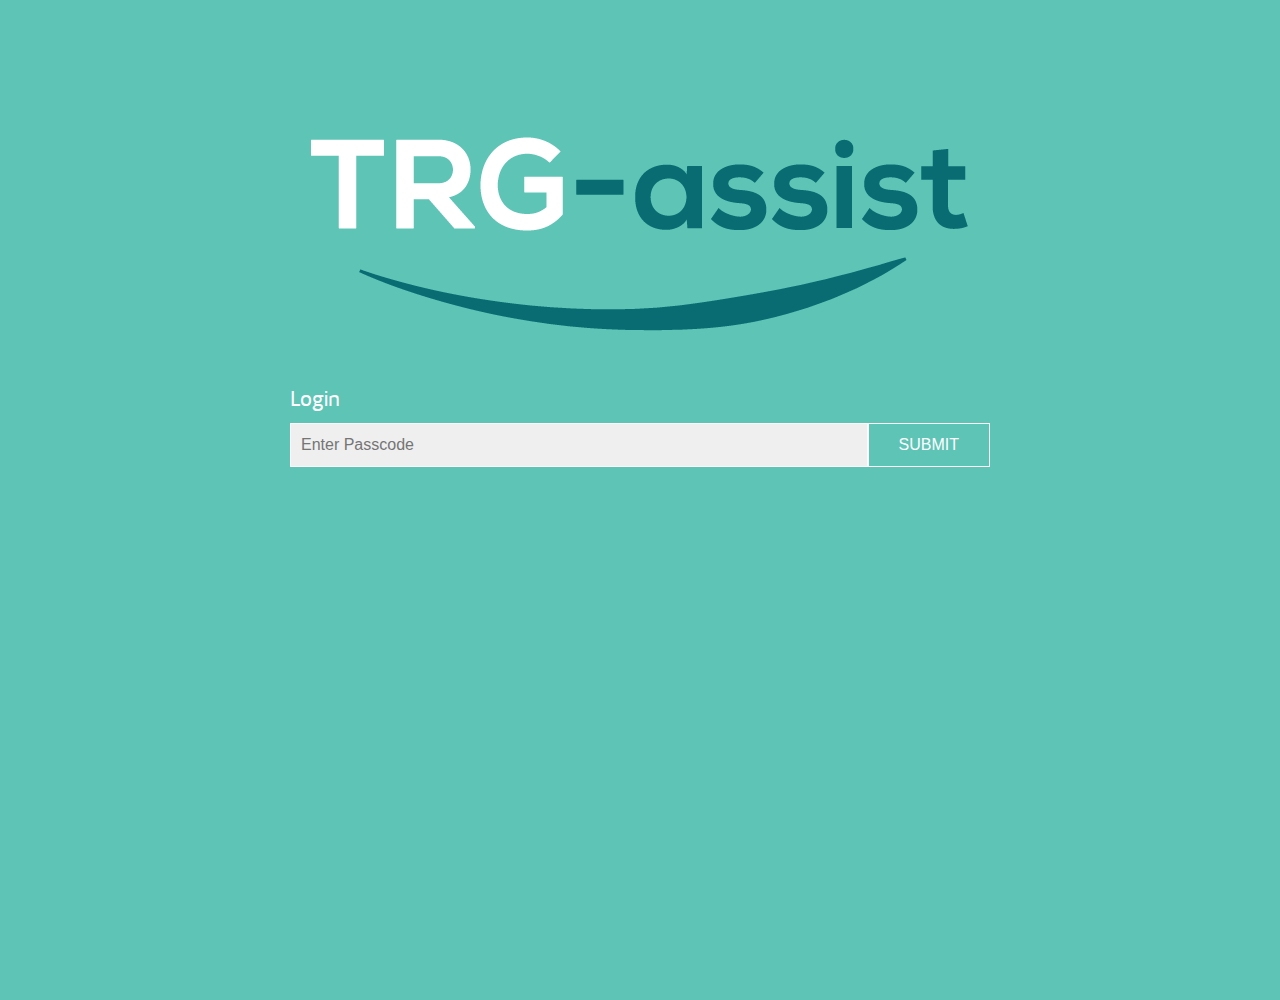
<file: index.html>
<!DOCTYPE html>
<html lang="en">
<head>
	<meta charset="UTF-8">
	<title>TRG-assist</title>
	<link rel="stylesheet" href="css/style.css">
	<!--[if lt IE 9]>
	<script src="js/html5shiv.js"></script>
	<![endif]-->
</head>
<body class="loginBody">
	<div class="loginCont clearfix">
		<div class="logoCont"><img src="images/logo.png" alt=""></div>
		<div class="loginForm clearfix">
			<form name="frm_login" id="frm_login" action="user-action.php" method="post">
				<label class="lbl">Login</label>
				<div class="frmRow">
					<div class="frmCol1">
						<input type="text" name="" placeholder="Enter Passcode">
					</div>
					<div class="frmCol2">
						<input class="btnSubmit" type="submit" value="SUBMIT">
					</div>
				</div>
			</form>
		</div>
	</div>
</body>
</html>
</file>
<file: css/style.css>
@charset "utf-8";
/* CSS Document */
*{ margin:0; padding:0;}
body, html { height:100%; width:100%;}
form { height:100%; }
body{ background:url(../images/bg.jpg) 0 0 repeat; font-family:'marineregular', Arial; font-size:14px; color:#939393; line-height: normal; overflow-x: hidden; overflow-y: auto;}
article, aside, details, figcaption, figure, footer, header, hgroup, menu, nav, section { display: block;}
img { max-width: 100%; height: auto; border:0; width: auto\9; /* ie8 */}
a{ text-decoration:none; outline:0; border:0;}
/*a:hover, a:focus{ text-decoration: none; border:0; outline: 0;}*/
.clearfix:after {visibility: hidden; display: block; font-size: 0; content: " "; clear: both; height: 0;}
.clearfix { display: inline-block; }
* html .clearfix { height: 1%; }
.clearfix { display: block; }
.clr{ clear:both;}
.push { height:115px;}
ul, li{ list-style-type:none; margin: 0;}
h1, h2, h3, h4, h5, h6{ font-weight:normal; margin: 0; padding: 0;}
table{ border-collapse:collapse;}
.fLeft{ float:left;}
.fRight{ float:right;}
.alignRight{ text-align:right;}
.alignLeft{ text-align:left;}
.alignCenter{ text-align:center;}
.positionRelative{ position:relative;}
*{ box-sizing:border-box; -moz-box-sizing:border-box; -webkit-box-sizing:border-box; -ms-box-sizing:border-box;}
.txtEffectRight{ position: relative; }
.txtEffectLeft{ position: relative; }
.txtEffectBottom{ position: relative; }

/****
Global margin
**************/
.mTop5{margin-top: 5px;}
.mTop10{margin-top: 10px;}
.mTop15{margin-top: 15px;}
.mTop20{margin-top: 20px;}
.mTop25{margin-top: 25px;}
.mTop30{margin-top: 30px;}
.mTop35{margin-top: 35px;}
.mTop40{margin-top: 40px;}
.mTop45{margin-top: 45px;}
.mTop50{margin-top: 50px;}
.mTopBottom50{margin:50px 0;}
/****
Global Padding
**************/
.padding5{padding: 5px;}
.padding10{padding: 10px;}
.padding15{padding: 15px;}
.padding20{padding: 20px;}
.padding25{padding: 25px;}

/****
Global Heading Style
**************/


/****
Font Face
**************/
@font-face {
    font-family: 'marineblack';
    src: url('../fonts/marine-black-webfont.eot');
    src: url('../fonts/marine-black-webfont.eot?#iefix') format('embedded-opentype'),
         url('../fonts/marine-black-webfont.woff2') format('woff2'),
         url('../fonts/marine-black-webfont.woff') format('woff'),
         url('../fonts/marine-black-webfont.ttf') format('truetype'),
         url('../fonts/marine-black-webfont.svg#marineblack') format('svg');
    font-weight: normal;
    font-style: normal;

}
@font-face {
    font-family: 'marineblack_italic';
    src: url('../fonts/marine-blackitalic-webfont.eot');
    src: url('../fonts/marine-blackitalic-webfont.eot?#iefix') format('embedded-opentype'),
         url('../fonts/marine-blackitalic-webfont.woff2') format('woff2'),
         url('../fonts/marine-blackitalic-webfont.woff') format('woff'),
         url('../fonts/marine-blackitalic-webfont.ttf') format('truetype'),
         url('../fonts/marine-blackitalic-webfont.svg#marineblack_italic') format('svg');
    font-weight: normal;
    font-style: normal;

}
@font-face {
    font-family: 'marinebold';
    src: url('../fonts/marine-bold-webfont.eot');
    src: url('../fonts/marine-bold-webfont.eot?#iefix') format('embedded-opentype'),
         url('../fonts/marine-bold-webfont.woff2') format('woff2'),
         url('../fonts/marine-bold-webfont.woff') format('woff'),
         url('../fonts/marine-bold-webfont.ttf') format('truetype'),
         url('../fonts/marine-bold-webfont.svg#marinebold') format('svg');
    font-weight: normal;
    font-style: normal;

}
@font-face {
    font-family: 'marinebold_italic';
    src: url('../fonts/marine-bolditalic-webfont.eot');
    src: url('../fonts/marine-bolditalic-webfont.eot?#iefix') format('embedded-opentype'),
         url('../fonts/marine-bolditalic-webfont.woff2') format('woff2'),
         url('../fonts/marine-bolditalic-webfont.woff') format('woff'),
         url('../fonts/marine-bolditalic-webfont.ttf') format('truetype'),
         url('../fonts/marine-bolditalic-webfont.svg#marinebold_italic') format('svg');
    font-weight: normal;
    font-style: normal;

}
@font-face {
    font-family: 'marinelight';
    src: url('../fonts/marine-light-webfont.eot');
    src: url('../fonts/marine-light-webfont.eot?#iefix') format('embedded-opentype'),
         url('../fonts/marine-light-webfont.woff2') format('woff2'),
         url('../fonts/marine-light-webfont.woff') format('woff'),
         url('../fonts/marine-light-webfont.ttf') format('truetype'),
         url('../fonts/marine-light-webfont.svg#marinelight') format('svg');
    font-weight: normal;
    font-style: normal;

}
@font-face {
    font-family: 'marinelight_italic';
    src: url('../fonts/marine-lightitalic-webfont.eot');
    src: url('../fonts/marine-lightitalic-webfont.eot?#iefix') format('embedded-opentype'),
         url('../fonts/marine-lightitalic-webfont.woff2') format('woff2'),
         url('../fonts/marine-lightitalic-webfont.woff') format('woff'),
         url('../fonts/marine-lightitalic-webfont.ttf') format('truetype'),
         url('../fonts/marine-lightitalic-webfont.svg#marinelight_italic') format('svg');
    font-weight: normal;
    font-style: normal;

}
@font-face {
    font-family: 'marineregular';
    src: url('../fonts/marine-regular-webfont.eot');
    src: url('../fonts/marine-regular-webfont.eot?#iefix') format('embedded-opentype'),
         url('../fonts/marine-regular-webfont.woff2') format('woff2'),
         url('../fonts/marine-regular-webfont.woff') format('woff'),
         url('../fonts/marine-regular-webfont.ttf') format('truetype'),
         url('../fonts/marine-regular-webfont.svg#marineregular') format('svg');
    font-weight: normal;
    font-style: normal;

}
@font-face {
    font-family: 'marineregular_italic';
    src: url('../fonts/marine-regularitalic-webfont.eot');
    src: url('../fonts/marine-regularitalic-webfont.eot?#iefix') format('embedded-opentype'),
         url('../fonts/marine-regularitalic-webfont.woff2') format('woff2'),
         url('../fonts/marine-regularitalic-webfont.woff') format('woff'),
         url('../fonts/marine-regularitalic-webfont.ttf') format('truetype'),
         url('../fonts/marine-regularitalic-webfont.svg#marineregular_italic') format('svg');
    font-weight: normal;
    font-style: normal;

}


/***
Main CSS Rules
***********/
#container{ max-width: 1280px; margin: 0 auto; box-shadow: 0 0 50px rgba(0,0,0,0.3); -moz-box-shadow: 0 0 50px rgba(0,0,0,0.3); -webkit-box-shadow: 0 0 50px rgba(0,0,0,0.3);}
.container{ width: 100%; float: left;}
.wrapper{max-width: 960px; margin:0 auto;}
.section1{background: #5ec4b6;}
h1.logo{ padding: 100px 0;}
.section1 h3{ font-family: 'marinelight_italic', Arial; font-size: 28px; color: #0a6c72;}
.section1 h4{ font-family: 'marinebold_italic', Arial; font-size: 28px; color: #0a6c72;}
.btnCommon{height: 42px; background: #3da799; font-family: 'marineblack', Arial; color: #fff; text-align: center; display: inline-block; line-height: 42px; font-size: 20px; border-radius: 4px; -moz-border-radius: 4px; -webkit-border-radius: 4px; box-shadow: 5px 5px 0 #7cccc4; -moz-box-shadow: 5px 5px 0 #7cccc4; -webkit-box-shadow: 5px 5px 0 #7cccc4; padding: 0 30px; transition:background 0.2s linear; -moz-transition:background 0.2s linear; -webkit-transition:background 0.2s linear;}
.btnCommon:hover{ background: #096c72;}
section{ position: relative; font-size: 0px; text-align: center; overflow:hidden;}

/***
Page2
***/
.bgImg{max-width: 100%;}
.light{position: absolute; left: 704px; top: 0;}
.btnCommon.continue{ position: absolute; right: 35px; bottom: 30px; z-index: 9;}
.btnCommon.continue2{ position: absolute; right: 35px; bottom: 160px; z-index: 9;}
.btnCommon.continue3{ position: absolute; right: 35px; bottom: 30px; z-index: 9;}
.patient{position: absolute; left: 464px; top: 320px; }
.mask{ position: absolute; top: 0; left: 969px; z-index: 1;}
.maskingBg{ position: absolute; z-index: 2;}
.txtSection1{ font-family: 'marinelight_italic', Arial; font-size: 28px; color: #0a6c72; position: absolute; top: 304px; right: 200px; z-index: 3; text-align: left;}
.s2_star1{ position: absolute; left: 0; top: 469px;}

/***
Page3
***/
.logo_section{ position: absolute; left: 115px; top: 20px;}
.txt_section3{ position: absolute; left: 540px; top: 160px; font-family: 'marinelight_italic', Arial; font-size: 18px; color: #0a6c72; text-align: center;}
.sckeleton{position: absolute; left: 566px; top: 300px;}
.logo3{position: absolute; left: 1320px; top: 338px;}
.s3_star{position: absolute; left: 534px; top: 470px;}

/***
Page4
***/
.computer{position: absolute; top: 0; right: 38px; z-index: 1;}
.section4_img1{ position: absolute; left: 56px; top: 170px;}
.section4_txt1{ width: 235px; font-family: 'marinelight', Arial; font-size: 16px; color: #0a6c72; position: absolute; top: 150px; left: 727px; text-align: left;}
.section4_txt2{ font-family: 'marinelight_italic', Arial; font-size: 18px; color: #0a6c72; text-align: center; position: absolute; top: 280px; left: 520px;}
.station{ background: #8cc63f; color: #fff; font-family: 'marinelight', Arial; font-size: 22px; position: absolute; left: 54px; top: 337px; text-align: center; padding: 10px 20px;}
.station span{ font-family: 'marinebold', Arial;}
.section4_img2{ position: absolute; left: 727px; top: 299px; }
.s4_star1{position: absolute; left: 0px; bottom: 80px;}
.s4_star2{position: absolute; right: 0px; bottom: 80px;}

/***
Page5
***/
.paperWork{ font-family: 'marinebold_italic', Arial; font-size: 54px; position: absolute; left: 60px; top: 172px; color: #fff;}
.section5-txt1{font-family: 'marinelight_italic', Arial; font-size: 20px; color: #0a6c72; text-align: right; position: absolute; top: 138px; left: 450px; }
.section5-txt2{font-family: 'marinelight', Arial; font-size: 16px; color: #0a6c72; text-align: left; position: absolute; top: 138px; left: 620px; }
.section5_img1{ position: absolute; left: 534px; top: 300px;}
.section5_img2{ position: absolute; left: 757px; top: 244px;}
.s5_star1{position: absolute; left: 0; bottom: 80px;}
.s5_star2{position: absolute; right: 0; bottom: 80px;}

/***
Page6
***/
.section6-txt1{ font-family: 'marinelight_italic', Arial; font-size: 34px; color: #fff;position: absolute; top: 170px; left: 62px;}
.section6-txt1 span{ font-family: 'marinebold_italic', Arial; font-size: 48px; line-height: 60px; color: #fff;}
.section6-txt2{ font-family: 'marinelight', Arial; font-size: 16px; color: #939598; position: absolute; top: 80px; left: 560px;}
.section6-txt3{ font-family: 'marinelight', Arial; font-size: 16px; color: #939598; position: absolute; top: 80px; left: 693px; line-height: 18px;}
.section6-txt4{ font-family: 'marinelight', Arial; font-size: 16px; color: #939598; position: absolute; top: 80px; left: 824px;}
.section6-txt5{ font-family: 'marinelight', Arial; font-size: 16px; color: #0a6c72; position: absolute; top: 150px; left: 1000px; text-align: left;}
.section6_img1{position: absolute; top: 300px; left: 789px;}
.section6_img2{position: absolute; top: 242px; left: 1013px;}
.s6_star1{position: absolute; left: 0; bottom: 80px;}
.s6_star2{position: absolute; right: 0; bottom: 80px;}

/***
Page7
***/
.section7-txt1{ font-family: 'marinelight_italic', Arial; font-size: 34px; color: #fff;position: absolute; top: 180px; left: 60px;}
.xray{ position: absolute; left: 368px; top: 320px;}
.report{ position: absolute; left: 510px; top: 302px;}
.section7-txt1 span{ font-family: 'marinebold_italic', Arial; font-size: 45px; line-height: 48px; color: #fff;}
.section7-txt2{ font-family: 'marinelight', Arial; font-size: 16px; color: #939598; position: absolute; top: 80px; left: 695px;}
.section7-txt3{ font-family: 'marinelight', Arial; font-size: 16px; color: #939598; position: absolute; top: 80px; left: 828px; line-height: 18px;}
.section7-txt4{ font-family: 'marinelight', Arial; font-size: 16px; color: #939598; position: absolute; top: 80px; left: 959px;}
.section7-txt5{ font-family: 'marinelight', Arial; font-size: 16px; color: #939598; position: absolute; top: 217px; left: 758px;}
.section7-txt6{ font-family: 'marinelight', Arial; font-size: 16px; color: #939598; position: absolute; top: 217px; left: 893px;}
.section7-txt7{ width: 150px; font-family: 'marinelight', Arial; font-size: 14px; color: #0a6c72; position: absolute; top: 150px; right: 10px; text-align: left;}
.s7_star1{position: absolute; left: 0; bottom: 80px;}
.s7_star2{position: absolute; right: 0; bottom: 80px;}

/***
Page8
***/
.section8-txt1{ font-family: 'marinebold_italic', Arial; font-size: 34px; color: #fff;position: absolute; top: 160px; left: 60px; line-height: 38px; text-align: left;}
.section8-txt1 span{ font-family: 'marinelight_italic', Arial; font-size: 34px; color: #fff;}
.section8-txt2{ font-family: 'marinelight', Arial; font-size: 16px; color: #939598; position: absolute; top: 80px; left: 560px;}
.section8-txt3{ font-family: 'marinelight', Arial; font-size: 16px; color: #939598; position: absolute; top: 80px; left: 694px; line-height: 18px;}
.section8-txt4{ font-family: 'marinelight', Arial; font-size: 16px; color: #939598; position: absolute; top: 80px; left: 825px;}
.section8-txt5{ font-family: 'marinelight', Arial; font-size: 16px; color: #939598; position: absolute; top: 216px; left: 623px;}
.section8-txt6{ font-family: 'marinelight', Arial; font-size: 16px; color: #939598; position: absolute; top: 216px; left: 757px;}
.section8-txt7{ width: 210px; font-family: 'marinelight', Arial; font-size: 14px; color: #0a6c72; position: absolute; top: 130px; right: 40px; text-align: left;}
.xray2{ position: absolute; left: 863px; top: 300px;}
.report2{ position: absolute; right:87px; top: 278px;}
.s8_star1{position: absolute; left: 0px; bottom: 80px;}
.s8_star2{position: absolute; right: 0px; bottom: 80px;}

/***
Page9
***/
.section9-txt1{ font-family: 'marinebold_italic', Arial; font-size: 45px; color: #fff;position: absolute; top: 170px; left: 60px; line-height: 54px;}
.section9-txt2{ width: 250px; font-family: 'marinelight', Arial; font-size: 14px; color: #0a6c72; position: absolute; top: 150px; right: 40px; text-align: left;}
.s9_star1{position: absolute; left: 0; bottom: 80px;}
.s9_star2{position: absolute; right: 0; bottom: 80px;}

/***
Page10
***/
.section10-txt1{ font-family: 'marinebold_italic', Arial; font-size: 48px; color: #fff;position: absolute; top: 180px; left: 60px;}
.section10-txt2{ width: 200px; font-family: 'marinelight', Arial; font-size: 16px; color: #0a6c72; position: absolute; top: 130px; left: 700px; text-align: left;}
.section10_img1{position: absolute; top: 264px; left: 310px; }
.section10_img2{position: absolute; top: 300px; left: 690px;}
.s10_star1{position: absolute; left: 0; bottom: 80px;}
.s10_star2{position: absolute; right: 0; bottom: 80px;}

/***
Page11
***/
.section11-txt1{ font-family: 'marinelight_italic', Arial; font-size: 34px; color: #fff;position: absolute; top: 180px; left: 60px; text-align: left;}
.section11-txt1 span{ font-family: 'marinebold_italic', Arial; font-size: 36px; color: #fff;}
.section11-txt2{ width: 150px; font-family: 'marinelight', Arial; font-size: 16px; color: #0a6c72; position: absolute; top: 130px; right: 100px; text-align: left;}
.s11_star1{position: absolute; left: 264px; bottom: 80px;}

/***
Page12
***/
.section12-txt1{ font-family: 'marinelight_italic', Arial; font-size: 36px; color: #fff;position: absolute; top: 175px; left: 60px; text-align: left;}
.section12-txt1 span{ font-family: 'marinebold_italic', Arial; font-size: 44px; color: #fff;}
.box{ padding: 0 30px;}
.box .icon{display: block; height: 143px; text-align: center; padding: 45px 0 0 0;}
.box h2{ font-family: 'marinebold_italic', Arial; font-size: 24px; line-height: 30px; color: #fff;}
.box h3{ font-family: 'marinelight_italic', Arial; font-size: 18px; color: #5ec4b6; background: url(../images/dottedBorder.png) 0 0 repeat-x; margin-top: 25px; padding-top: 20px; line-height: 26px;}
.box h3 span{ font-family: 'marinebold_italic', Arial;}
.box1{width: 356px; height: 490px; background:#477e85 url(../images/bg1.jpg) 0 0 repeat-x; position: absolute; top: 77px; left: 365px;}
.box2{width: 222px; height: 490px; background:#6e959c url(../images/bg2.jpg) 0 0 repeat-x; position: absolute; top: 77px; left: 721px;}
.box3{width: 180px; height: 490px; background:#93afb5 url(../images/bg3.jpg) 0 0 repeat-x; position: absolute; top: 77px; left: 943px;}
.count{ width: 70px; height: 70px; display: inline-block; font-family: 'marinebold_italic', Arial; font-size: 50px; line-height: 60px; text-align: center; color: #fff; background: #5ec4b6; border: 6px #fff solid; border-radius:100px; -moz-border-radius:100px; -webkit-border-radius:100px; position: absolute; left: 50%; bottom: 30px; margin-left:-35px; transition:border 0.2s linear; -moz-transition:border 0.2s linear; -webkit-transition:border 0.2s linear; -ms-transition:border 0.2s linear;}
.count.countActive{ border: 10px #096c72 solid;}


/***
Page13
***/
.section13-txt1{ font-family: 'marinelight_italic', Arial; font-size: 36px; color: #fff;position: absolute; top: 175px; left: 60px; text-align: left;}
.section13-txt1 span{ font-family: 'marinebold_italic', Arial; font-size: 44px; color: #fff;}
.box4{ width: 750px; height: 500px; background: url(../images/bg4.jpg) 0 0 repeat-x; position: absolute; top: 75px; left: 365px; text-align: left;}
.box4 h2{ background: url(../images/dollerSign.png) left center no-repeat; font-family: 'marinebold_italic', Arial; font-size: 34px; color: #fff; margin:20px 0 0 0; padding: 32px 0 32px 70px;}
.box4 h3{ font-family: 'marinelight_italic', Arial; font-size: 26px; line-height: 30px; color: #0a6c72;}
.list{ font-size: 0; margin-top: 35px;}
.list li{ width: 33%; display: inline-block; float: left; padding: 0 30px 0 30px; box-sizing:border-box; -moz-box-sizing:border-box; -webkit-box-sizing:border-box;}
.list li:nth-child(1){background: url(../images/1.png) 0 8px no-repeat;}
.list li:nth-child(2){background: url(../images/2.png) 0 8px no-repeat;}
.list li:nth-child(3){background: url(../images/3.png) 0 8px no-repeat;}
.list li p{ font-family: 'marinelight', Arial; font-size: 16px; line-height: 24px; color: #0a6c72;}

/***
Page14
***/
.section14{ background: #096c72; overflow: hidden; position: relative; padding: 150px 0; text-align: center;}
.logo4{ display: inline-block; position: relative; margin: 0 30px 0 0;}
.address{width:310px; display: inline-block; position: relative; font-family: 'marinelight', Arial; font-size: 28px; color: #fff; text-align: left;}
.address span{ font-family: 'marinebold', Arial;}
.address a{ color: #fff;}
.radiologyGroup{ font-family: 'marinelight_italic', Arial !important; font-size: 14px; color: #5ec4b6; display: block;}




@keyframes rotating
    {
    from
        {
        transform: rotate(0deg);
        -o-transform: rotate(0deg);
        -ms-transform: rotate(0deg);
        -moz-transform: rotate(0deg);
        -webkit-transform: rotate(0deg);
        }
    to
        {
        transform: rotate(360deg);
        -o-transform: rotate(360deg);
        -ms-transform: rotate(360deg);
        -moz-transform: rotate(360deg);
        -webkit-transform: rotate(360deg);
        }
    }
@-webkit-keyframes rotating
    {
    from
        {
        transform: rotate(0deg);
        -webkit-transform: rotate(0deg);
        }
    to
        {
        transform: rotate(360deg);
        -webkit-transform: rotate(360deg);
        }
    }
.starClock
    {
    -webkit-animation: rotating 2s linear infinite;
    -moz-animation: rotating 2s linear infinite;
    -ms-animation: rotating 2s linear infinite;
    -o-animation: rotating 2s linear infinite;
    animation: rotating 2s linear infinite;
}
@keyframes rotatingNew
    {
    from
        {
        transform: rotate(0deg);
        -o-transform: rotate(0deg);
        -ms-transform: rotate(0deg);
        -moz-transform: rotate(0deg);
        -webkit-transform: rotate(0deg);
        }
    to
        {
        transform: rotate(-360deg);
        -o-transform: rotate(-360deg);
        -ms-transform: rotate(-360deg);
        -moz-transform: rotate(-360deg);
        -webkit-transform: rotate(-360deg);
        }
    }
@-webkit-keyframes rotatingNew
    {
    from
        {
        transform: rotate(0deg);
        -webkit-transform: rotate(0deg);
        }
    to
        {
        transform: rotate(-360deg);
        -webkit-transform: rotate(-360deg);
        }
    }
.starAntiClock
    {
    -webkit-animation: rotatingNew 2s linear infinite;
    -moz-animation: rotatingNew 2s linear infinite;
    -ms-animation: rotatingNew 2s linear infinite;
    -o-animation: rotatingNew 2s linear infinite;
    animation: rotatingNew 2s linear infinite;
}


/***
Login CSS
***/
.loginBody{ background: #5ec4b6; }
.loginCont{ max-width: 1280px; margin: 0 auto; padding: 0 10px;}
.logoCont{ text-align: center; margin: 100px 0 50px 0; }
.loginForm{ max-width: 700px; margin: 0 auto; }
.lbl{ font-size: 22px; font-weight: normal; margin: 0 0 10px 0; display: block; color: #fff; }
.frmRow{ display: flex; }
.frmCol1{ width: 100%; }
.frmCol2{ width: auto; }
.frmRow input[type="text"]{ padding:12px 10px; border:1px #fff solid; outline: 0; color: #666666; font-size: 16px; background: #efefef; width: 100%;}
.btnSubmit{ display: inline-block; border:1px #fff solid; padding: 12px 30px; color: #fff; outline: 0; cursor: pointer; font-size: 16px; background: none;}
.btnSubmit:hover{ background: #3fa99a;}
</file>
